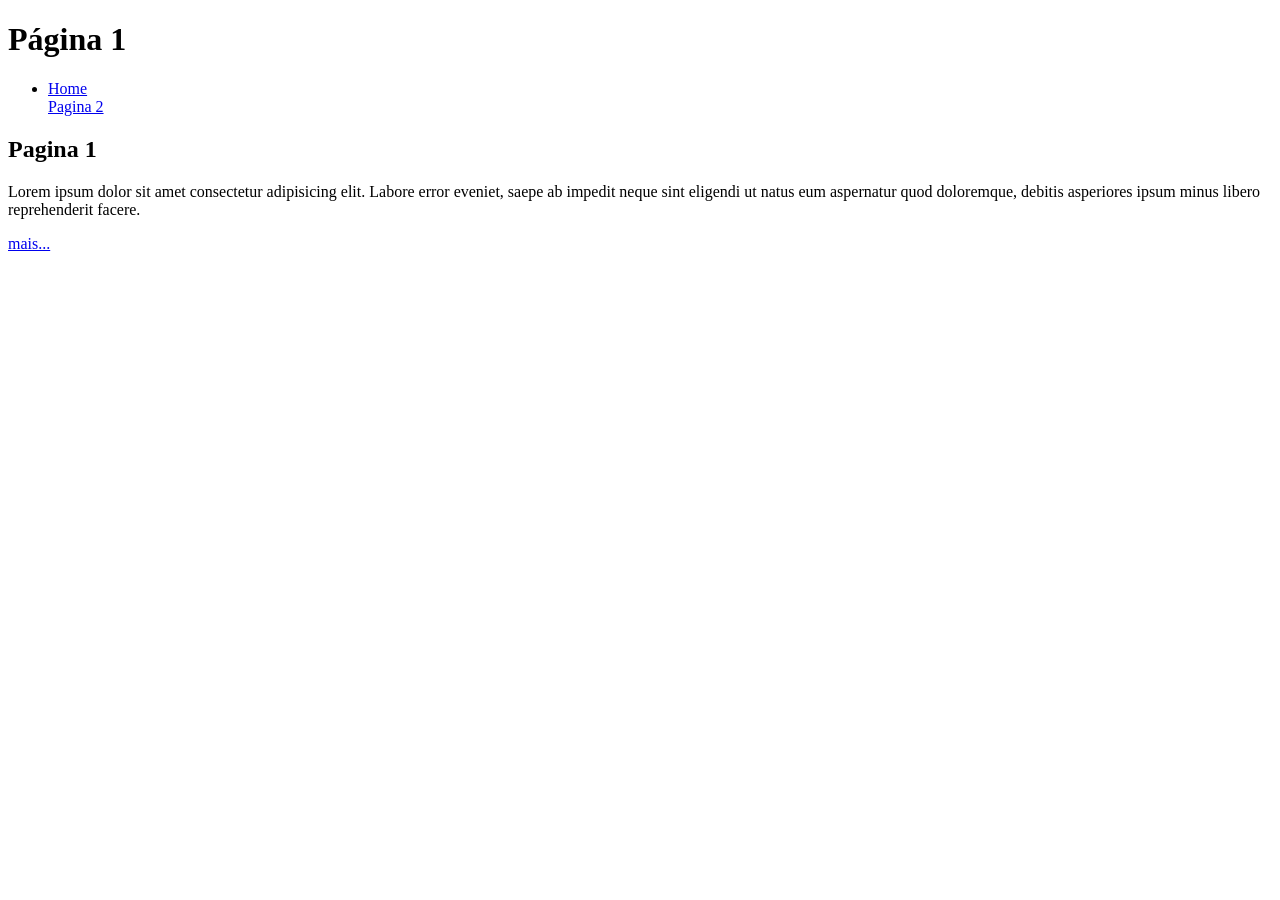
<file: pagina1.html>
<!DOCTYPE html>
<html lang="pt-br">
<head>
    <meta charset="UTF-8">
    <meta name="viewport" content="width=device-width, initial-scale=1.0">
    <title>Página 1</title>
</head>
<body>
    <header>
        <h1>Página 1</h1>
        <nav>
            <ul>
                <li> <a href="./index.html"> Home </a></li>
                <a href="./pagina2.html"> Pagina 2</a>
            </ul>
        </nav>
    </header>
            

    

   <main>
    <section>
        <h2>Pagina 1</h2>
        <p>
            Lorem ipsum dolor sit amet consectetur adipisicing elit. Labore error eveniet, saepe ab impedit neque sint eligendi ut natus eum aspernatur quod doloremque, debitis asperiores ipsum minus libero reprehenderit facere.
        </p>
         <a href="./pagina2.html"> mais... </a>
    </section>
     </main>
    <footer></footer>
</body>
</html>
</file>
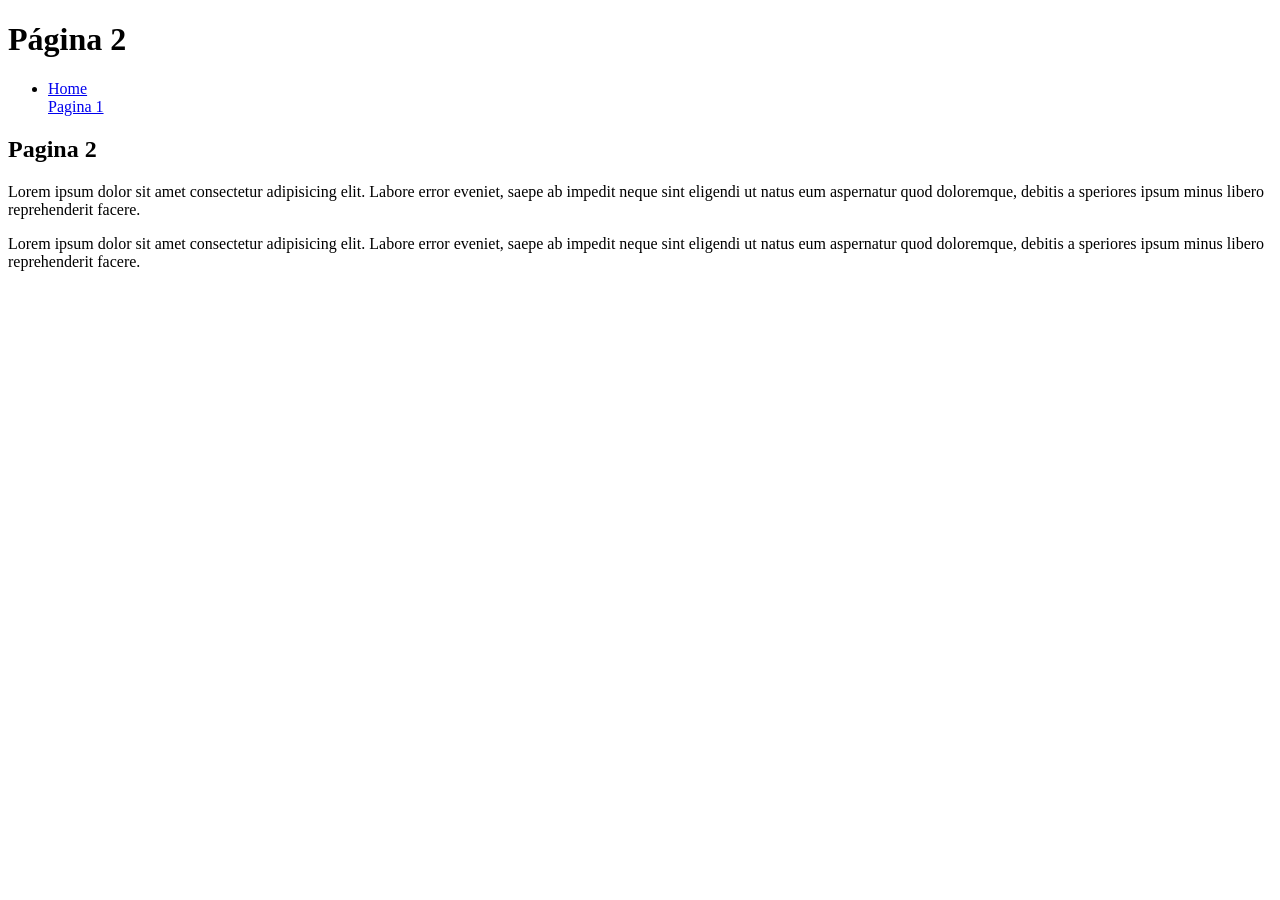
<file: pagina2.html>
<!DOCTYPE html>
<html lang="pt-br">
<head>
    <meta charset="UTF-8">
    <meta name="viewport" content="width=device-width, initial-scale=1.0">
    <title>Página 2</title>
</head>
<body>
    <header>
        <h1>Página 2</h1>
        <nav>
            <ul>
                <li> <a href="./index.html"> Home </a></li>
                <a href="./pagina1.html"> Pagina 1</a>
            </ul>
        </nav>
    </header>
            
    <main>
    
    <section>
        <h2>Pagina 2</h2>
        <p>
            Lorem ipsum dolor sit amet consectetur 
            adipisicing elit. Labore error eveniet, 
            saepe ab impedit neque sint eligendi ut natus 
            eum aspernatur quod doloremque, debitis a
            speriores ipsum minus libero reprehenderit 
            facere.
        </p>
                <p>
            Lorem ipsum dolor sit amet consectetur 
            adipisicing elit. Labore error eveniet, 
            saepe ab impedit neque sint eligendi ut natus 
            eum aspernatur quod doloremque, debitis a
            speriores ipsum minus libero reprehenderit 
            facere.
        </p>
        </main>
    </section>
    <footer></footer>
</body>
</html>
</file>
